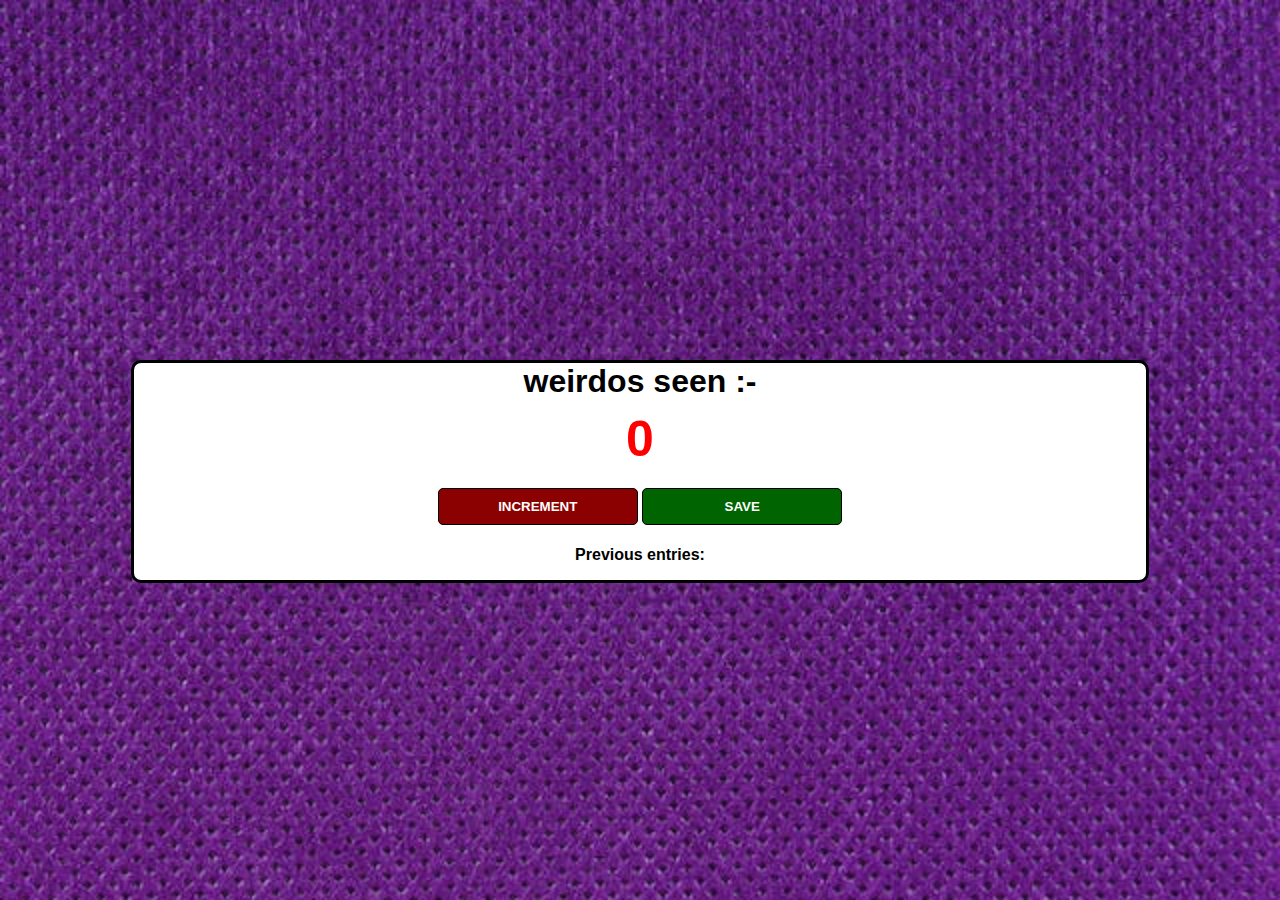
<file: index.html>
<html>
  <head>
    <link rel="stylesheet" href="index.css" />
  </head>
  <body>
    <div class="bodyDiv">
      <h1>weirdos seen :-</h1>
      <h2 id="count-el">0</h2>
      <button id="increment-btn" onclick="increment()">INCREMENT</button>
      <button id="save-btn" onclick="save()">SAVE</button>
    
    <p id="save-el">Previous entries:</p>
</div>
    <script src="index.js"></script>
  </body>
</html>
</file>
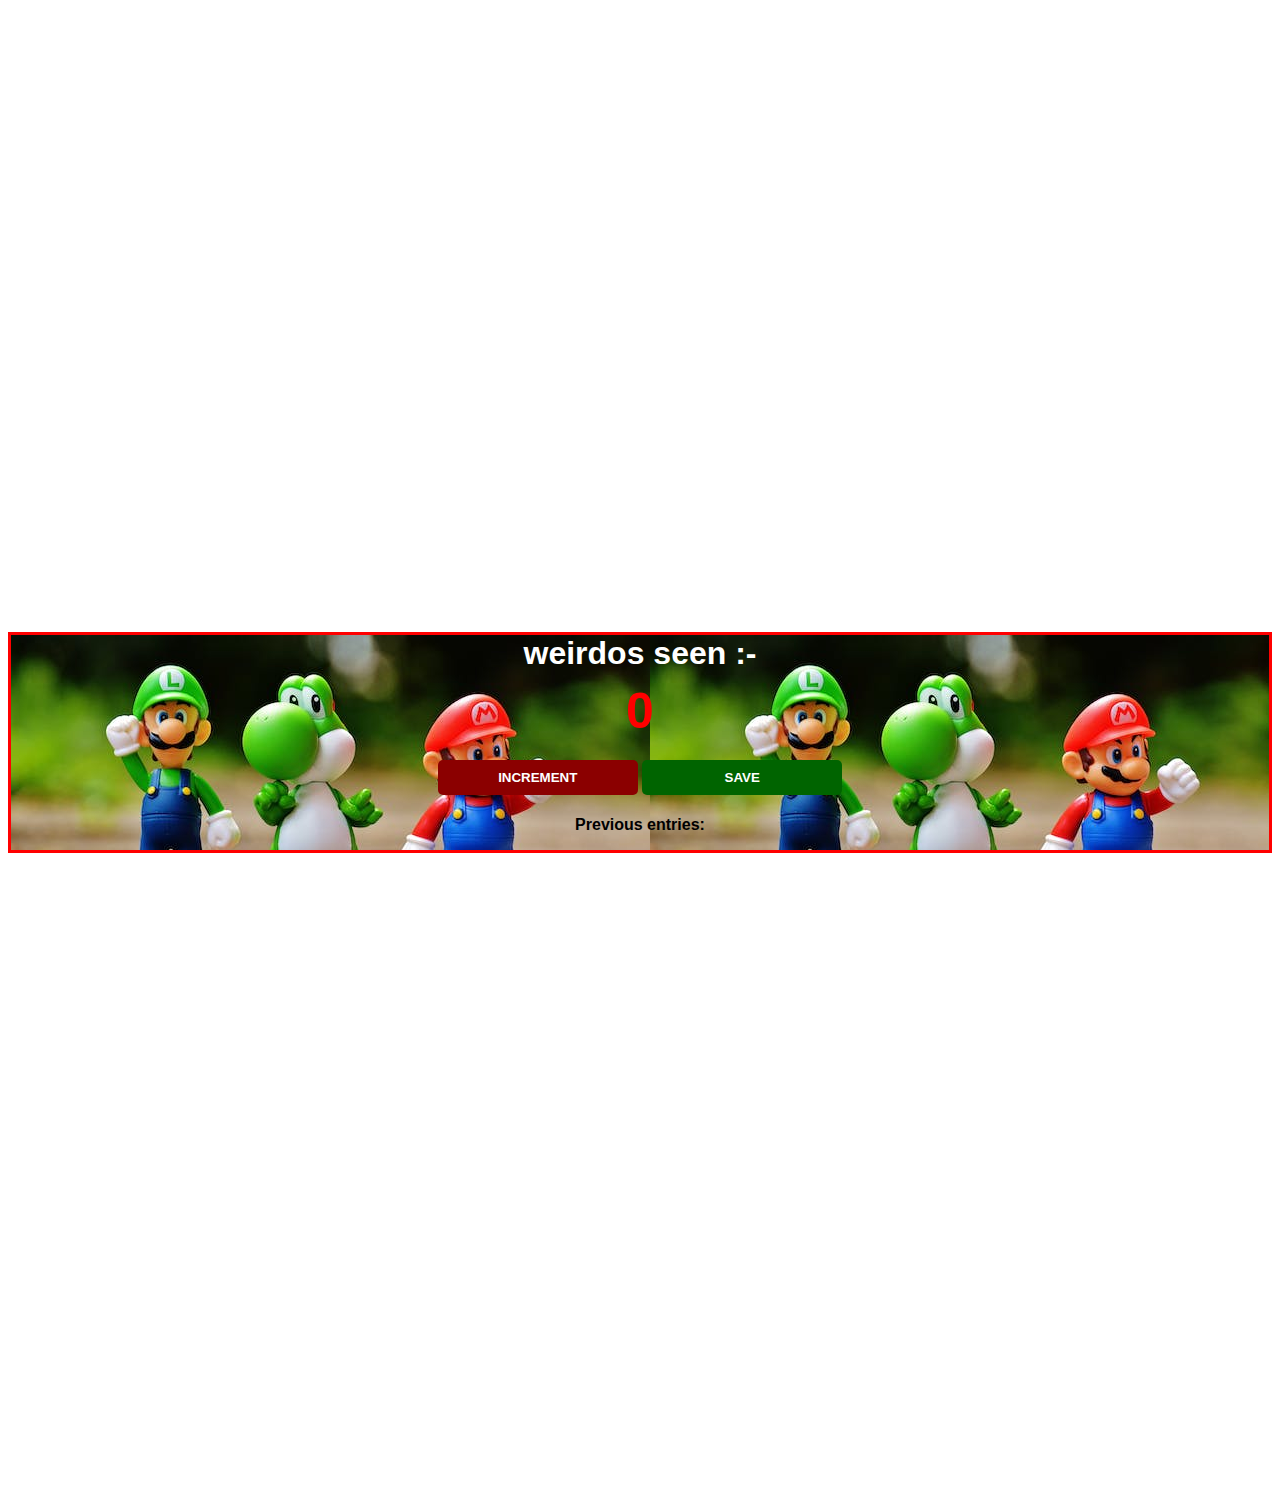
<file: prac.html>
<html>
  <head>
    <link rel="stylesheet" href="prac.css" />
  </head>
  <body>
    <div class="bodyDiv">
      <h1>weirdos seen :-</h1>
      <h2 id="count-el">0</h2>
      <button id="increment-btn" onclick="increment()">INCREMENT</button>
      <button id="save-btn" onclick="save()">SAVE</button>
    
    <p id="save-el">Previous entries:</p>
</div>
    <script src="prac.js"></script>
  </body>
</html>
</file>
<file: index.css>
body {
    background-image: url("pexels-engin-akyurt-11871838.jpg");
    background-size: cover;
    font-family: cursive, sans-serif;
    font-weight: bold;
    text-align: center;
}

h1 {
    padding-top: 0;
    margin-top: 0px;
    margin-bottom: 10px;

}

h2 {
    font-size: 50px;
    margin-top: 0;
    margin-bottom: 20px;
    color: red;
}

button {
    border: 1px solid black;
    padding-top: 10px;  
    padding-bottom: 10px;
    color: white;
    font-weight: bold;
    width: 200px;
    margin-bottom: 5px;
    border-radius: 5px;
}

#increment-btn {
    background: darkred;
}

#save-btn {
    background: darkgreen;
}

.bodyDiv
{
    background:white;
    max-width: 80%;
    margin: auto;
    margin-top: 40vh;
    border: 3px solid black;
    border-radius: 10px;

}
</file>
<file: prac.css>
body {
   
    background-size: cover;
    font-family: cursive, sans-serif;
    font-weight: bold;
    text-align: center;
}

h1 {
    padding-top: 0;
    margin-top: 0px;
    margin-bottom: 10px;
    color: white;
}

h2 {
    font-size: 50px;
    margin-top: 0;
    margin-bottom: 20px;
    color: red;
}

button {
    border: none;
    padding-top: 10px;  
    padding-bottom: 10px;
    color: white;
    font-weight: bold;
    width: 200px;
    margin-bottom: 5px;
    border-radius: 5px;
}

#increment-btn {
    background: darkred;
}

#save-btn {
    background: darkgreen;
}

.bodyDiv
{
    margin:50% 0;
    border : solid red;
    background-image: url("pexels-pixabay-163036.jpg");

}
</file>
